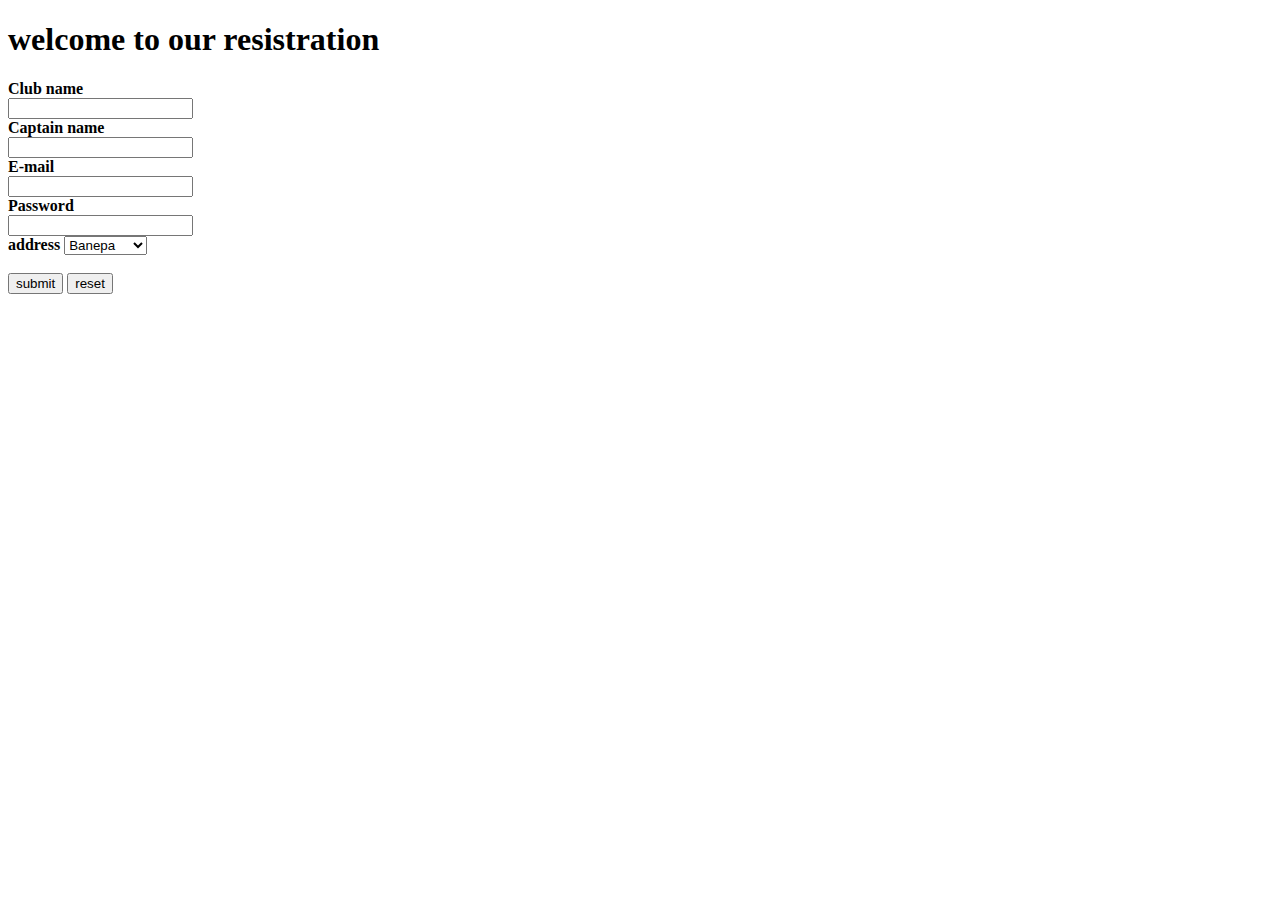
<file: login.html>
<!DOCTYPE html>
<html>
<head>
	<title>login</title>
	<link rel="stylesheet" type="text/css" href="login.css">
</head>
<body>
	<div class="form">
		<h1><b>welcome to our resistration</h1>
			<label for="club name">Club name</label><br>
			<input type="text" name="captain name" id="captain name" name="captain name"><br>
			<label for="captain name">Captain name</label><br>
			<input type="text" name="captain name" id="captain name" name="captain name"><br>
			<label for="E-mail">E-mail</label><br>
			<input type="text" name="captain name" id="captain name" name="captain name"><br>
			<label for="Password">Password</label><br>
			<input type="text" name="captain name" id="captain name" name="captain name"><br>
			address
			<select>
				<option>Banepa</option>
				<option>Dhulikhel</option>
				<option>Nala</option>
				<option>Panauti</option>
				<option>Sanga</option>
				<option>Bhaktapur</option>
				</select><br>
				<br>


			<input type="submit" value="submit"/>
			<input type="reset" value="reset"/>
			

</body>
</html>
</file>
<file: login.css>
div label:hover{
	background-color:white;
	color:purple;
	font-color:red;

}
</file>
